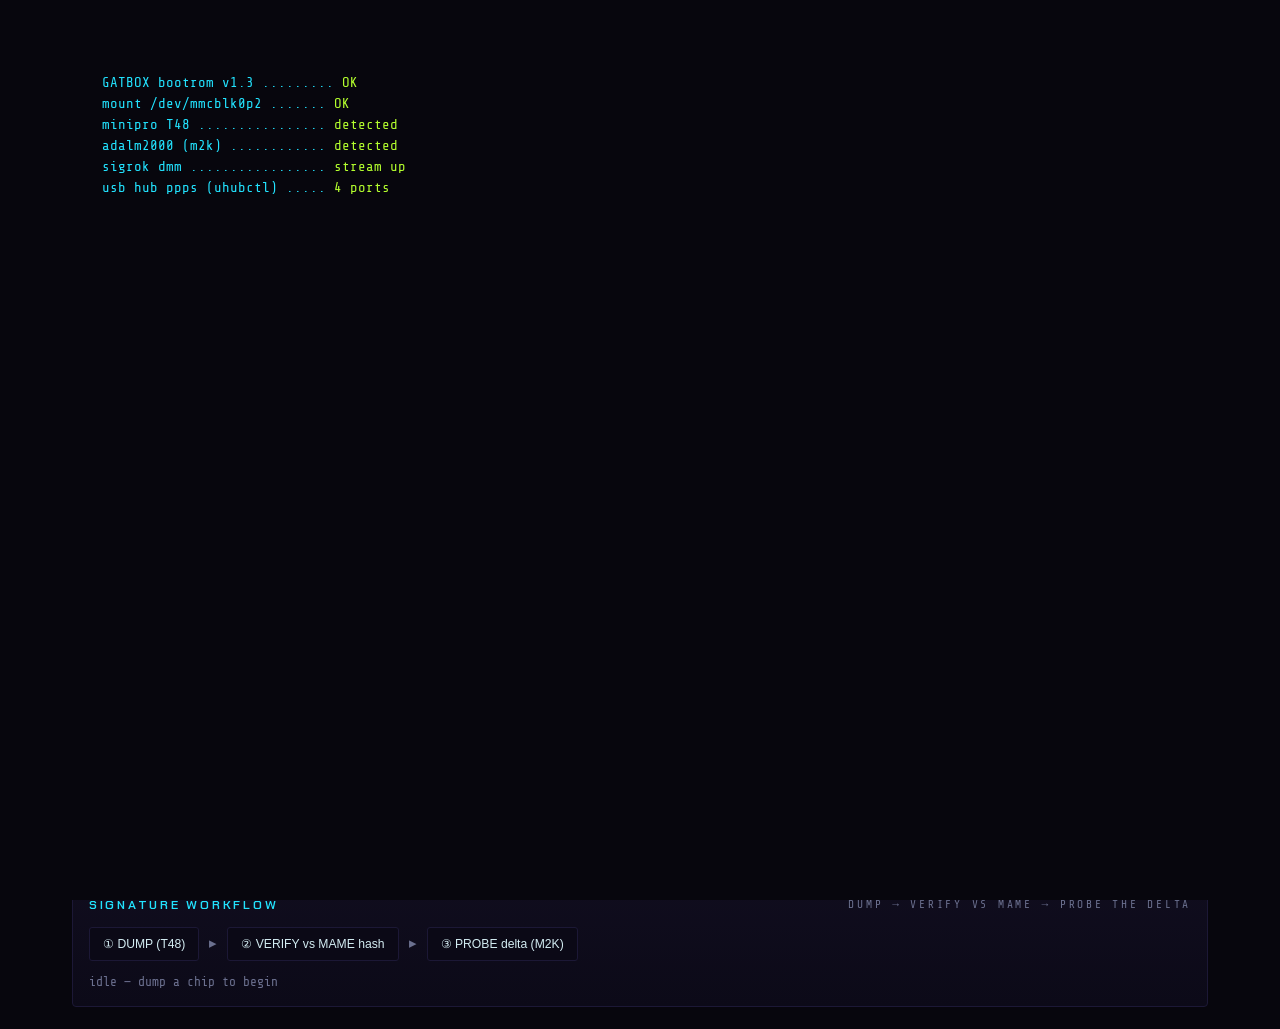
<file: docs/ref/gatbox-terminal.html>
<!DOCTYPE html>
<html lang="en">
<head>
<meta charset="UTF-8">
<meta name="viewport" content="width=device-width, initial-scale=1.0">
<title>GATBOX // TERMINAL</title>
<link rel="preconnect" href="https://fonts.googleapis.com">
<link rel="preconnect" href="https://fonts.gstatic.com" crossorigin>
<link href="https://fonts.googleapis.com/css2?family=Chakra+Petch:wght@500;600;700&family=Share+Tech+Mono&display=swap" rel="stylesheet">
<style>
  :root{
    --bg:#07060d; --bg2:#0b0916; --panel:#100d1e; --panelb:#1c1836;
    --grid:#181433; --mag:#ff2d9b; --cyan:#22e3ff; --lime:#b4ff2e;
    --red:#ff3a58; --amber:#ffb43c; --txt:#d3ecf2; --dim:#6b708f;
  }
  *{box-sizing:border-box}
  html{scroll-behavior:smooth}
  body{margin:0;background:var(--bg);color:var(--txt);
    font-family:'Share Tech Mono',ui-monospace,monospace;font-size:15px;line-height:1.5;
    overflow-x:hidden;-webkit-font-smoothing:antialiased}
  body::before{content:"";position:fixed;inset:0;z-index:9;pointer-events:none;
    background:repeating-linear-gradient(0deg,rgba(0,0,0,0) 0,rgba(0,0,0,0) 2px,rgba(0,0,0,.28) 3px,rgba(0,0,0,0) 4px)}
  body::after{content:"";position:fixed;inset:0;z-index:9;pointer-events:none;
    background:radial-gradient(130% 100% at 50% 0%,transparent 55%,rgba(0,0,0,.6) 100%)}
  .disp{font-family:'Chakra Petch',sans-serif}
  ::selection{background:var(--mag);color:#000}
  :focus-visible{outline:2px solid var(--cyan);outline-offset:2px}

  /* boot overlay */
  #boot{position:fixed;inset:0;z-index:50;background:var(--bg);padding:8vh 8vw;
    font-size:14px;color:var(--cyan);white-space:pre-wrap}
  #boot .ok{color:var(--lime)} #boot .m{color:var(--mag)}
  #boot.hide{opacity:0;pointer-events:none;transition:opacity .5s}

  header{border-bottom:1px solid var(--panelb);padding:16px 22px;position:relative;
    background:linear-gradient(180deg,var(--bg2),transparent)}
  .brandline{display:flex;align-items:center;gap:16px;flex-wrap:wrap}
  .logo{font-family:'Chakra Petch',sans-serif;font-weight:700;font-size:clamp(1.6rem,5vw,2.6rem);
    letter-spacing:.02em;color:var(--cyan);position:relative;text-shadow:0 0 16px rgba(34,227,255,.5)}
  .logo b{color:var(--mag);text-shadow:0 0 16px rgba(255,45,155,.55)}
  .kana{font-family:'Chakra Petch',sans-serif;color:var(--dim);font-size:.8rem;letter-spacing:.3em}
  .sysline{display:flex;gap:18px;flex-wrap:wrap;margin-top:10px;font-size:.76rem;color:var(--dim)}
  .sysline b{color:var(--lime)}
  .pulse{display:inline-block;width:8px;height:8px;border-radius:50%;background:var(--lime);
    box-shadow:0 0 10px var(--lime);margin-right:6px;vertical-align:baseline}
  .simtag{margin-left:auto;font-size:.66rem;letter-spacing:.24em;color:var(--amber);
    border:1px solid var(--amber);padding:3px 9px;border-radius:2px}

  main{max-width:1180px;margin:0 auto;padding:22px;
    display:grid;grid-template-columns:repeat(12,1fr);gap:16px}
  .card{grid-column:span 6;background:linear-gradient(180deg,var(--panel),#0c0a18);
    border:1px solid var(--panelb);border-radius:4px;padding:14px 16px;position:relative;overflow:hidden}
  .card::before{content:"";position:absolute;top:0;left:0;width:100%;height:2px;
    background:linear-gradient(90deg,var(--mag),var(--cyan));opacity:.7}
  .c4{grid-column:span 4}.c8{grid-column:span 8}.c12{grid-column:span 12}
  .ct{font-family:'Chakra Petch',sans-serif;font-weight:600;font-size:.78rem;letter-spacing:.22em;
    text-transform:uppercase;color:var(--cyan);margin:0 0 12px;display:flex;align-items:center;gap:8px}
  .ct .id{color:var(--dim);font-family:'Share Tech Mono',monospace;font-weight:400}
  .ct .k{margin-left:auto;color:var(--dim);font-family:'Share Tech Mono',monospace;font-weight:400;font-size:.9em}

  /* platform selector */
  .plat{display:grid;grid-template-columns:repeat(auto-fit,minmax(74px,1fr));gap:8px}
  .plat button{font-family:'Share Tech Mono',monospace;background:#0b0916;color:var(--dim);
    border:1px solid var(--panelb);border-radius:3px;padding:9px 4px;cursor:pointer;font-size:.72rem;
    letter-spacing:.06em;transition:.15s;text-align:center}
  .plat button:hover{border-color:var(--cyan);color:var(--txt)}
  .plat button.on{border-color:var(--mag);color:var(--mag);
    box-shadow:0 0 12px rgba(255,45,155,.3) inset,0 0 8px rgba(255,45,155,.25)}
  .platnote{margin-top:11px;font-size:.76rem;color:var(--dim);min-height:2.6em;border-left:2px solid var(--panelb);padding-left:10px}
  .platnote b{color:var(--amber)}

  /* board power + gauge */
  .pwrrow{display:flex;align-items:center;gap:14px;margin-bottom:12px}
  .armbtn{font-family:'Chakra Petch',sans-serif;font-weight:700;letter-spacing:.12em;font-size:.82rem;
    background:#160a10;color:var(--red);border:1px solid var(--red);border-radius:3px;padding:11px 16px;cursor:pointer;transition:.15s}
  .armbtn.on{background:var(--red);color:#000;box-shadow:0 0 18px rgba(255,58,88,.5)}
  .armbtn.on.safe{background:var(--lime);color:#000;border-color:var(--lime);box-shadow:0 0 18px rgba(180,255,46,.4)}
  .gauge{flex:1}
  .gauge .bar{height:14px;background:#0b0916;border:1px solid var(--panelb);border-radius:2px;overflow:hidden;position:relative}
  .gauge .fill{height:100%;width:0;background:linear-gradient(90deg,var(--lime),var(--amber) 70%,var(--red));transition:width .25s}
  .gauge .zone{position:absolute;top:0;height:100%;width:2px;background:var(--red);left:82%}
  .gauge .lab{display:flex;justify-content:space-between;font-size:.72rem;color:var(--dim);margin-top:5px}
  .gauge .amps{color:var(--cyan);font-size:1.05rem}
  .rails{display:flex;gap:16px;font-size:.78rem;color:var(--dim)}
  .rails b{color:var(--lime)} .rails .bad{color:var(--red)}
  .trip{margin-top:10px;font-family:'Chakra Petch',sans-serif;font-weight:700;letter-spacing:.14em;
    color:var(--red);border:1px solid var(--red);border-radius:3px;padding:7px 10px;font-size:.76rem;
    display:none;background:rgba(255,58,88,.08)}
  .trip.show{display:block;animation:flick .3s steps(2) 3}
  .minibtn{font-family:'Share Tech Mono',monospace;background:#0b0916;color:var(--cyan);border:1px solid var(--panelb);
    border-radius:3px;padding:6px 11px;cursor:pointer;font-size:.72rem;letter-spacing:.06em;transition:.15s}
  .minibtn:hover{border-color:var(--cyan)} .minibtn.warn{color:var(--amber)} .minibtn.warn:hover{border-color:var(--amber)}

  /* instrument arming */
  .instr{display:grid;grid-template-columns:1fr 1fr;gap:9px}
  .tog{display:flex;align-items:center;justify-content:space-between;background:#0b0916;
    border:1px solid var(--panelb);border-radius:3px;padding:9px 12px;cursor:pointer;transition:.15s}
  .tog:hover{border-color:var(--cyan)}
  .tog .nm{font-size:.8rem}.tog .st{font-size:.68rem;color:var(--dim);letter-spacing:.12em}
  .tog.on{border-color:var(--lime)}.tog.on .st{color:var(--lime)}
  .tog.on .nm{color:var(--txt)}
  .led{width:9px;height:9px;border-radius:50%;background:#2a2740;margin-left:10px;flex:none}
  .tog.on .led{background:var(--lime);box-shadow:0 0 9px var(--lime)}

  /* dmm chart */
  #dmm{width:100%;height:88px;display:block;background:#0a0814;border:1px solid var(--panelb);border-radius:3px}
  .dmmread{display:flex;align-items:baseline;gap:14px;margin-top:8px}
  .dmmread .v{font-family:'Chakra Petch',sans-serif;font-weight:700;font-size:1.6rem;color:var(--cyan)}
  .dmmread .mode{font-size:.72rem;color:var(--dim);letter-spacing:.14em}
  .dmmread .cont{margin-left:auto;font-size:.74rem;color:var(--lime)}

  /* media bay */
  .slots{display:flex;flex-direction:column;gap:8px}
  .slot{display:flex;align-items:center;gap:10px;background:#0b0916;border:1px solid var(--panelb);
    border-radius:3px;padding:8px 11px}
  .slot .tp{font-size:.74rem;width:64px;color:var(--cyan);letter-spacing:.08em}
  .slot .prog{flex:1;height:8px;background:#0a0814;border-radius:2px;overflow:hidden;position:relative}
  .slot .pf{height:100%;width:0;background:linear-gradient(90deg,var(--mag),var(--cyan));transition:width .2s}
  .slot .stt{font-size:.7rem;color:var(--dim);width:78px;text-align:right}
  .slot.filled .stt{color:var(--lime)}
  .mediabtns{display:flex;gap:8px;margin-top:11px;flex-wrap:wrap;align-items:center}
  .wp{font-size:.72rem;color:var(--dim);display:flex;align-items:center;gap:7px;cursor:pointer;margin-left:auto}
  .wp .box{width:12px;height:12px;border:1px solid var(--dim);border-radius:2px}
  .wp.on{color:var(--amber)}.wp.on .box{background:var(--amber);border-color:var(--amber)}

  /* board log */
  .log{max-height:150px;overflow-y:auto;font-size:.78rem}
  .log .row{display:flex;gap:10px;padding:6px 0;border-bottom:1px solid var(--grid)}
  .log .row .bid{color:var(--mag);width:78px;flex:none}
  .log .row .ft{color:var(--dim);flex:1}
  .log .row .stt{color:var(--amber);width:52px;text-align:right;flex:none;font-size:.72rem}
  .log .row .stt.done{color:var(--lime)}
  .loginput{display:flex;gap:8px;margin-top:10px}
  .loginput input{flex:1;background:#0a0814;border:1px solid var(--panelb);color:var(--txt);
    font-family:'Share Tech Mono',monospace;font-size:.78rem;padding:7px 10px;border-radius:3px}
  .loginput input:focus{outline:none;border-color:var(--cyan)}

  /* dump verify */
  .flow{display:flex;align-items:center;gap:10px;flex-wrap:wrap}
  .flow .step{background:#0b0916;border:1px solid var(--panelb);border-radius:3px;padding:9px 13px;
    font-size:.76rem;cursor:pointer;transition:.15s;color:var(--txt)}
  .flow .step:hover{border-color:var(--cyan)}
  .flow .arrow{color:var(--dim)}
  .verout{margin-top:12px;font-size:.8rem;min-height:1.4em}
  .verout .match{color:var(--lime)} .verout .miss{color:var(--red)} .verout .hash{color:var(--dim)}

  @media(max-width:820px){.card{grid-column:span 12}.c4,.c8{grid-column:span 12}}
  @keyframes flick{50%{opacity:.3}}
  @media (prefers-reduced-motion: reduce){*{animation:none!important;transition:none!important}}
</style>
</head>
<body>

<div id="boot"></div>

<header>
  <div class="brandline">
    <div class="logo disp">GATBOX<b>//</b>TERMINAL</div>
    <span class="kana">キャットボックス 端末</span>
    <span class="simtag">◈ SIM MODE</span>
  </div>
  <div class="sysline">
    <span><span class="pulse"></span>SYSTEM <b>ONLINE</b></span>
    <span>HOST <b>traphouse</b></span>
    <span>UNIT GDD-GAT/01</span>
    <span>BENCH <b id="clock">--:--:--</b></span>
  </div>
</header>

<main>
  <!-- PLATFORM -->
  <section class="card c4">
    <h3 class="ct">Platform <span class="id">/ harness</span></h3>
    <div class="plat" id="plat">
      <button data-p="jamma" class="on">JAMMA</button>
      <button data-p="cps">CPS +KICK</button>
      <button data-p="neo">NEO·GEO</button>
      <button data-p="atari">ATARI</button>
      <button data-p="patch">PATCH</button>
    </div>
    <div class="platnote" id="platnote"></div>
  </section>

  <!-- BOARD POWER -->
  <section class="card c8">
    <h3 class="ct">Board Power <span class="k">rail: +5V heavy / +12V / −5V</span></h3>
    <div class="pwrrow">
      <button class="armbtn" id="arm">◉ BOARD PWR</button>
      <div class="gauge">
        <div class="bar"><div class="fill" id="cfill"></div><div class="zone"></div></div>
        <div class="lab"><span>+5V draw <span class="amps" id="amps">0.00 A</span></span><span>trip @ 8.0A</span></div>
      </div>
    </div>
    <div class="rails" id="rails">
      <span>+5V <b id="r5">—</b></span><span>+12V <b id="r12">—</b></span><span>−5V <b id="rn5">—</b></span>
      <button class="minibtn warn" id="faultbtn" style="margin-left:auto">◇ SIM SHORT</button>
    </div>
    <div class="trip" id="trip">⚠ OVERCURRENT — BOARD RAIL CUT · inspect for short before re-arming</div>
  </section>

  <!-- INSTRUMENTS -->
  <section class="card c6">
    <h3 class="ct">Instruments <span class="k">uhubctl PPPS</span></h3>
    <div class="instr" id="instr">
      <div class="tog" data-i="T48"><div><div class="nm">T48 EPROM</div><div class="st">OFF</div></div><div class="led"></div></div>
      <div class="tog" data-i="M2K"><div><div class="nm">M2K SCOPE</div><div class="st">OFF</div></div><div class="led"></div></div>
      <div class="tog" data-i="DMM"><div><div class="nm">DMM LOG</div><div class="st">OFF</div></div><div class="led"></div></div>
      <div class="tog" data-i="DEC"><div><div class="nm">UD-USB DEC</div><div class="st">OFF</div></div><div class="led"></div></div>
    </div>
  </section>

  <!-- DMM -->
  <section class="card c6">
    <h3 class="ct">Multimeter <span class="k">sigrok stream</span></h3>
    <canvas id="dmm"></canvas>
    <div class="dmmread"><span class="v" id="dmmv">5.02</span><span class="mode">V · DC</span><span class="cont" id="cont">● CONT: open</span></div>
  </section>

  <!-- MEDIA BAY -->
  <section class="card c6">
    <h3 class="ct">Media Bay <span class="k">image · clone · verify</span></h3>
    <div class="slots" id="slots">
      <div class="slot" data-s="SD"><span class="tp">SD</span><div class="prog"><div class="pf"></div></div><span class="stt">empty</span></div>
      <div class="slot" data-s="µSD"><span class="tp">microSD</span><div class="prog"><div class="pf"></div></div><span class="stt">empty</span></div>
      <div class="slot filled" data-s="CF"><span class="tp">CF</span><div class="prog"><div class="pf"></div></div><span class="stt">32GB src</span></div>
      <div class="slot filled" data-s="SATA"><span class="tp">SATA DOCK</span><div class="prog"><div class="pf"></div></div><span class="stt">SSD 128GB</span></div>
      <div class="slot" data-s="IDE"><span class="tp">IDE DOCK</span><div class="prog"><div class="pf"></div></div><span class="stt">empty</span></div>
    </div>
    <div class="mediabtns">
      <button class="minibtn" id="clonebtn">▶ CLONE CF→SSD</button>
      <button class="minibtn" id="imgbtn">▶ IMAGE CF</button>
      <label class="wp on" id="wp"><span class="box"></span>WRITE-PROTECT</label>
    </div>
  </section>

  <!-- BOARD LOG -->
  <section class="card c6">
    <h3 class="ct">Board Log <span class="k">fault DB</span></h3>
    <div class="log" id="log"></div>
    <div class="loginput">
      <input id="loginp" placeholder="board id / fault note…">
      <button class="minibtn" id="scanbtn">◫ SCAN</button>
      <button class="minibtn" id="addbtn">+ LOG</button>
    </div>
  </section>

  <!-- DUMP VERIFY -->
  <section class="card c12">
    <h3 class="ct">Signature Workflow <span class="k">dump → verify vs MAME → probe the delta</span></h3>
    <div class="flow">
      <button class="step" id="s1">① DUMP (T48)</button>
      <span class="arrow">▸</span>
      <button class="step" id="s2">② VERIFY vs MAME hash</button>
      <span class="arrow">▸</span>
      <button class="step" id="s3">③ PROBE delta (M2K)</button>
    </div>
    <div class="verout" id="verout"><span class="hash">idle — dump a chip to begin</span></div>
  </section>
</main>

<script>
const $=s=>document.querySelector(s), $$=s=>[...document.querySelectorAll(s)];
const reduce=matchMedia('(prefers-reduced-motion: reduce)').matches;

/* ---- boot sequence ---- */
const bootLines=[
  "GATBOX bootrom v1.3 ......... <span class='ok'>OK</span>",
  "mount /dev/mmcblk0p2 ....... <span class='ok'>OK</span>",
  "minipro T48 ................ <span class='ok'>detected</span>",
  "adalm2000 (m2k) ............ <span class='ok'>detected</span>",
  "sigrok dmm ................. <span class='ok'>stream up</span>",
  "usb hub ppps (uhubctl) ..... <span class='ok'>4 ports</span>",
  "supergun MAK link .......... <span class='ok'>idle</span>",
  "<span class='m'>>> jacking in ...</span>",
];
const boot=$('#boot');
if(reduce){ boot.classList.add('hide'); }
else{
  let i=0;
  (function type(){
    if(i<bootLines.length){ boot.innerHTML+=bootLines[i++]+"\n"; setTimeout(type,240); }
    else setTimeout(()=>boot.classList.add('hide'),450);
  })();
}

/* ---- clock ---- */
setInterval(()=>{const d=new Date();$('#clock').textContent=d.toTimeString().slice(0,8);},1000);

/* ---- platform ---- */
const notes={
  jamma:"JAMMA-native → straight into the MAK. ~80% of boards. Mono audio on edge.",
  cps:"CPS1/CPS2 → JAMMA + <b>kick harness</b> for buttons 4–6. Watch CPS2 suicide battery.",
  neo:"Neo·Geo MVS → JAMMA-compatible edge. Add the <b>stereo audio tap</b>. MV-1 boots direct.",
  atari:"Older Atari → <b>PATCH mode</b>. Raster (Centipede) → RGB to GBS. <b>Vector (Asteroids/Tempest) needs an external vector monitor.</b>",
  patch:"Universal patch field: hand-wire power / video / audio / control from the board manual. Build a labeled pigtail per oddball system."
};
$('#platnote').innerHTML=notes.jamma;
$('#plat').addEventListener('click',e=>{const b=e.target.closest('button');if(!b)return;
  $$('#plat button').forEach(x=>x.classList.remove('on'));b.classList.add('on');
  $('#platnote').innerHTML=notes[b.dataset.p];});

/* ---- board power + current sim ---- */
let armed=false, boardCur=0, tripped=false, faultReq=false;
const arm=$('#arm'),cfill=$('#cfill'),amps=$('#amps'),trip=$('#trip');
function setRails(on){
  $('#r5').textContent=on?'5.01V':'—'; $('#r5').className=on?'':'';
  $('#r12').textContent=on?'12.0V':'—'; $('#rn5').textContent=on?'-5.0V':'—';
}
arm.addEventListener('click',()=>{
  if(tripped){tripped=false;trip.classList.remove('show');}
  armed=!armed; arm.classList.toggle('on',armed); arm.classList.toggle('safe',armed);
  arm.textContent=armed?'◉ BOARD LIVE':'◉ BOARD PWR';
  if(!armed){boardCur=0;setRails(false);} else setRails(true);
});
$('#faultbtn').addEventListener('click',()=>{if(armed)faultReq=true;});
setInterval(()=>{
  if(!armed){cfill.style.width='0%';amps.textContent='0.00 A';return;}
  let target = 0.9 + Math.random()*1.1;              // normal wander 0.9–2.0A
  if(faultReq){ boardCur += 2.6; if(boardCur>8){       // short → runaway → trip
      armed=false;tripped=true;faultReq=false;boardCur=0;
      arm.classList.remove('on','safe');arm.textContent='◉ BOARD PWR';
      trip.classList.add('show');setRails(false);
      $('#r5').innerHTML="<span class='bad'>CUT</span>";return; } }
  else boardCur += (target-boardCur)*0.25;
  amps.textContent=boardCur.toFixed(2)+' A';
  cfill.style.width=Math.min(100,(boardCur/8)*100)+'%';
},400);

/* ---- instruments ---- */
$('#instr').addEventListener('click',e=>{const t=e.target.closest('.tog');if(!t)return;
  t.classList.toggle('on');t.querySelector('.st').textContent=t.classList.contains('on')?'ARMED':'OFF';});

/* ---- dmm chart ---- */
const cv=$('#dmm'),cx=cv.getContext('2d');
function fit(){cv.width=cv.clientWidth*2;cv.height=cv.clientHeight*2;}
addEventListener('resize',fit);fit();
let data=Array(120).fill(5.0);
setInterval(()=>{
  data.push(5.0+(Math.random()-0.5)*0.06+Math.sin(Date.now()/1600)*0.02);data.shift();
  $('#dmmv').textContent=data[data.length-1].toFixed(2);
  const w=cv.width,h=cv.height;cx.clearRect(0,0,w,h);
  cx.strokeStyle='#181433';cx.lineWidth=1;
  for(let y=0;y<=4;y++){cx.beginPath();cx.moveTo(0,h*y/4);cx.lineTo(w,h*y/4);cx.stroke();}
  cx.strokeStyle='#22e3ff';cx.lineWidth=2;cx.beginPath();
  const min=4.85,max=5.15;
  data.forEach((v,i)=>{const x=i/(data.length-1)*w;const y=h-((v-min)/(max-min))*h;
    i?cx.lineTo(x,y):cx.moveTo(x,y);});
  cx.stroke();cx.shadowColor='#22e3ff';cx.shadowBlur=8;cx.stroke();cx.shadowBlur=0;
},reduce?1000:120);
let contState=false;
setInterval(()=>{contState=!contState&&Math.random()>0.7;
  $('#cont').textContent=contState?'● CONT: 0Ω ▚':'● CONT: open';
  $('#cont').style.color=contState?'var(--mag)':'var(--lime)';},1400);

/* ---- media bay ---- */
function runProg(sel,label,cb){const slot=$(`.slot[data-s="${sel}"]`);if(!slot)return;
  const pf=slot.querySelector('.pf'),stt=slot.querySelector('.stt');let p=0;
  const iv=setInterval(()=>{p+=4+Math.random()*6;if(p>=100){p=100;clearInterval(iv);stt.textContent=label;setTimeout(()=>pf.style.width='0%',600);cb&&cb();}
    pf.style.width=p+'%';if(p<100)stt.textContent=Math.floor(p)+'%';},120);}
$('#clonebtn').addEventListener('click',()=>{
  runProg('CF','read ✓');
  setTimeout(()=>runProg('SATA','cloned ✓',()=>{const s=$('.slot[data-s="SATA"]');s.classList.add('filled');}),400);
});
$('#imgbtn').addEventListener('click',()=>runProg('CF','imaged ✓'));
$('#wp').addEventListener('click',()=>$('#wp').classList.toggle('on'));

/* ---- board log ---- */
const seed=[['SEGA-32','SegaSonic freeze @ lvl clear','WIP'],['CENTIPEDE','trackball drift','WIP'],['NEO-MV1','no boot / 5V short','done']];
const log=$('#log');
function addRow(bid,ft,st){const r=document.createElement('div');r.className='row';
  r.innerHTML=`<span class='bid'>${bid}</span><span class='ft'>${ft}</span><span class='stt ${st==='done'?'done':''}'>${st}</span>`;
  log.prepend(r);}
seed.forEach(x=>addRow(...x));
$('#addbtn').addEventListener('click',()=>{const v=$('#loginp').value.trim();if(!v)return;
  const parts=v.split(/\s+(.+)/);addRow(parts[0].toUpperCase(),parts[1]||'—','new');$('#loginp').value='';});
$('#scanbtn').addEventListener('click',()=>{const id='BRD-'+Math.floor(1000+Math.random()*9000);
  $('#loginp').value=id+' ';$('#loginp').focus();});

/* ---- signature workflow ---- */
let dumped=false;const verout=$('#verout');
$('#s1').addEventListener('click',()=>{dumped=true;verout.innerHTML="<span class='hash'>dumped AM27C1024 → 128KB · sha1 a3f9…c210</span>";});
$('#s2').addEventListener('click',()=>{if(!dumped){verout.innerHTML="<span class='miss'>dump a chip first (①)</span>";return;}
  const ok=Math.random()>0.5;
  verout.innerHTML=ok?"<span class='match'>✓ MATCH — dump == MAME romset</span> <span class='hash'>a3f9…c210</span>"
                     :"<span class='miss'>✗ MISMATCH — patched/bad ROM</span> <span class='hash'>exp b71e… got a3f9…</span> — probe it";});
$('#s3').addEventListener('click',()=>{verout.innerHTML="<span class='hash'>M2K armed · compare live pins vs MAME debugger ground-truth →</span> <span class='match'>watchpoint set</span>";});
</script>
</body>
</html>
</file>
